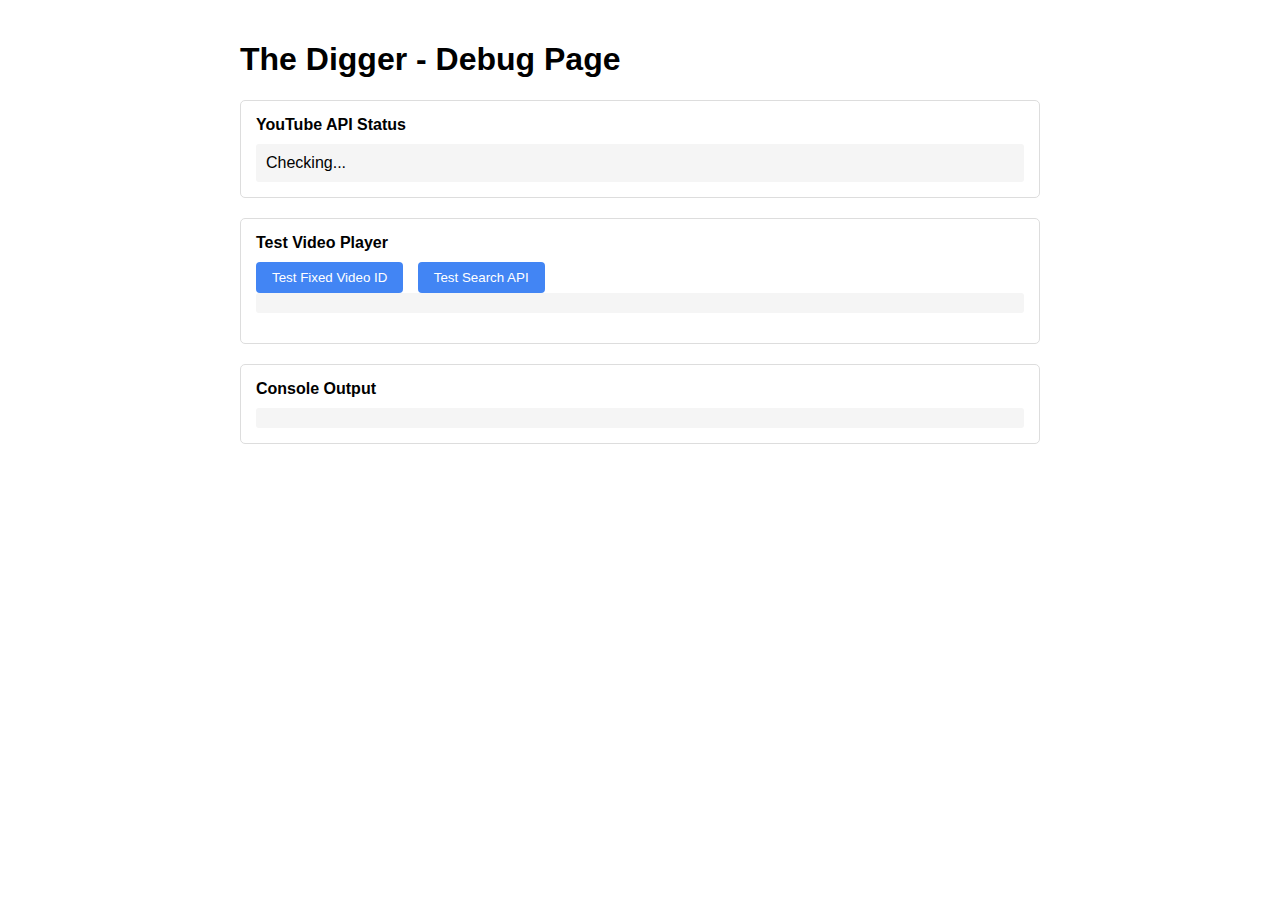
<file: templates/debug.html>
<!DOCTYPE html>
<html lang="en">
<head>
    <meta charset="UTF-8">
    <meta name="viewport" content="width=device-width, initial-scale=1.0">
    <title>The Digger - Debug Page</title>
    <style>
        body {
            font-family: Arial, sans-serif;
            max-width: 800px;
            margin: 0 auto;
            padding: 20px;
        }
        .debug-section {
            margin-bottom: 20px;
            padding: 15px;
            border: 1px solid #ddd;
            border-radius: 5px;
        }
        .debug-title {
            font-weight: bold;
            margin-bottom: 10px;
        }
        .debug-output {
            background-color: #f5f5f5;
            padding: 10px;
            border-radius: 3px;
            overflow-x: auto;
        }
        button {
            padding: 8px 16px;
            background-color: #4285f4;
            color: white;
            border: none;
            border-radius: 4px;
            cursor: pointer;
            margin-right: 10px;
        }
        button:hover {
            background-color: #3367d6;
        }
        .player-container {
            margin-top: 15px;
        }
    </style>
</head>
<body>
    <h1>The Digger - Debug Page</h1>
    
    <div class="debug-section">
        <div class="debug-title">YouTube API Status</div>
        <div id="youtube-status" class="debug-output">Checking...</div>
    </div>
    
    <div class="debug-section">
        <div class="debug-title">Test Video Player</div>
        <button id="test-video-btn">Test Fixed Video ID</button>
        <button id="test-search-btn">Test Search API</button>
        <div id="search-status" class="debug-output"></div>
        <div id="player-container" class="player-container"></div>
    </div>
    
    <div class="debug-section">
        <div class="debug-title">Console Output</div>
        <div id="console-output" class="debug-output"></div>
    </div>
    
    <script src="https://www.youtube.com/iframe_api"></script>
    <script>
        // Log to both console and our debug output
        function debugLog(message) {
            console.log(message);
            const consoleOutput = document.getElementById('console-output');
            const logLine = document.createElement('div');
            logLine.textContent = new Date().toLocaleTimeString() + ': ' + message;
            consoleOutput.appendChild(logLine);
        }
        
        let player = null;
        let youtubeReady = false;
        
        // YouTube API ready callback
        window.onYouTubeIframeAPIReady = function() {
            youtubeReady = true;
            document.getElementById('youtube-status').textContent = 'YouTube API Ready ✓';
            debugLog('YouTube API is ready');
        };
        
        // Create YouTube player
        function createPlayer(videoId) {
            if (!youtubeReady) {
                debugLog('YouTube API not ready yet');
                return;
            }
            
            debugLog('Creating player for video ID: ' + videoId);
            
            // Clear any existing player
            if (player) {
                player.destroy();
                player = null;
            }
            
            const playerContainer = document.getElementById('player-container');
            playerContainer.innerHTML = '';
            
            const playerElement = document.createElement('div');
            playerContainer.appendChild(playerElement);
            
            player = new YT.Player(playerElement, {
                height: '200',
                width: '300',
                videoId: videoId,
                playerVars: {
                    'autoplay': 1,
                    'modestbranding': 1,
                    'start': 120
                },
                events: {
                    'onReady': onPlayerReady,
                    'onStateChange': onPlayerStateChange,
                    'onError': onPlayerError
                }
            });
        }
        
        // Player ready event
        function onPlayerReady(event) {
            debugLog('Player ready event. Playing video...');
            event.target.playVideo();
        }
        
        // Player state change event
        function onPlayerStateChange(event) {
            const stateNames = {
                '-1': 'UNSTARTED',
                '0': 'ENDED',
                '1': 'PLAYING',
                '2': 'PAUSED',
                '3': 'BUFFERING',
                '5': 'CUED'
            };
            
            const stateName = stateNames[event.data] || 'UNKNOWN';
            debugLog('Player state changed to: ' + stateName + ' (' + event.data + ')');
        }
        
        // Player error event
        function onPlayerError(event) {
            const errorCodes = {
                2: 'Invalid parameter',
                5: 'HTML5 player error',
                100: 'Video not found or removed',
                101: 'Video embedding not allowed',
                150: 'Video embedding not allowed'
            };
            
            const errorMessage = errorCodes[event.data] || 'Unknown error';
            debugLog('Player error: ' + errorMessage + ' (Code: ' + event.data + ')');
        }
        
        // Test with a fixed video ID
        document.getElementById('test-video-btn').addEventListener('click', function() {
            createPlayer('dQw4w9WgXcQ'); // Never Gonna Give You Up
        });
        
        // Test with the search API
        document.getElementById('test-search-btn').addEventListener('click', function() {
            const testQuery = 'ben ufo test track';
            document.getElementById('search-status').textContent = 'Searching for: ' + testQuery;
            
            fetch('/search_video?query=' + encodeURIComponent(testQuery))
                .then(response => response.json())
                .then(data => {
                    if (data.videoId) {
                        document.getElementById('search-status').textContent = 'Found video ID: ' + data.videoId;
                        debugLog('Search API returned video ID: ' + data.videoId);
                        createPlayer(data.videoId);
                    } else {
                        document.getElementById('search-status').textContent = 'Error: ' + (data.error || 'No video found');
                        debugLog('Search API error: ' + (data.error || 'No video found'));
                    }
                })
                .catch(error => {
                    document.getElementById('search-status').textContent = 'Fetch error: ' + error.message;
                    debugLog('Fetch error: ' + error.message);
                });
        });
    </script>
</body>
</html>
</file>
